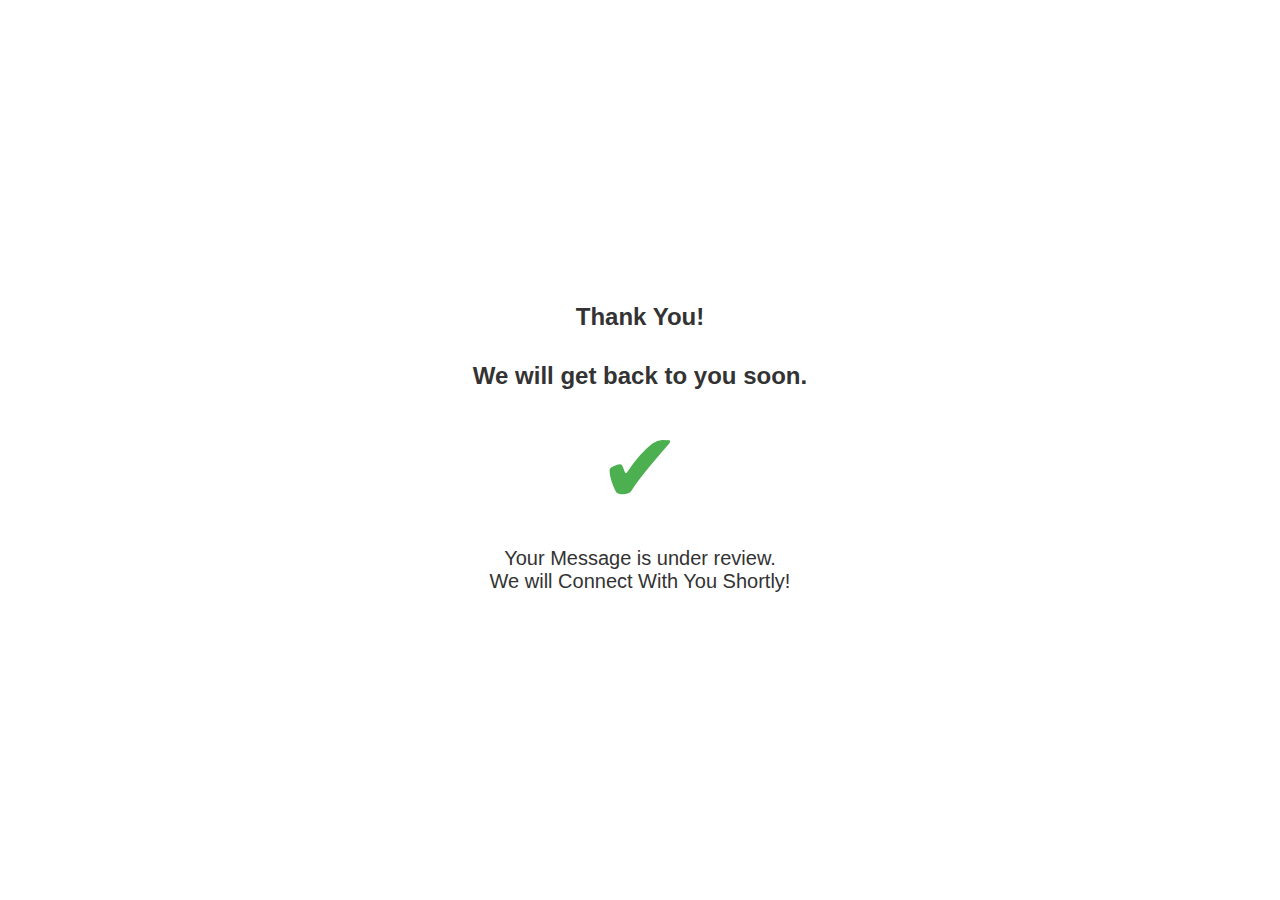
<file: success.html>
<!DOCTYPE html>
<html lang="en">
<head>
    <meta charset="UTF-8">
    <meta name="viewport" content="width=device-width, initial-scale=1.0">
    <title>Submission Success</title>
    <style>
        body {
            background-color: #FFFFFF; /* White Background */
            color: #333; /* Dark text for better readability on white */
            font-family: Arial, sans-serif;
            display: flex;
            justify-content: center;
            align-items: center;
            height: 100vh;
            margin: 0;
            text-align: center;
            flex-direction: column; /* Ensures vertical alignment for all items */
        }
        .tick-mark {
            font-size: 100px;
            color: #4CAF50; /* Green Tick Mark */
        }
        .message {
            font-size: 20px;
            margin-top: 20px;
        }
        .heading {
            font-size: 24px;
            margin-bottom: 20px;
            color: #333; /* Dark text color */
        }
    </style>
</head>
<body>
    <div>
        <h1 class="heading">Thank You!</h1>
        <h4 class="heading">We will get back to you soon.</h4>
        <div class="tick-mark">&#10004;</div>
        <p class="message">Your Message is under review.<br>
        We will Connect With You Shortly!</p>
    </div>
    <script>
        // Redirect to index.html after 5 seconds (5000 milliseconds)
        setTimeout(function() {
            window.location.href = "./index.html";
        }, 4000);
    </script>
</body>
</html>
</file>
